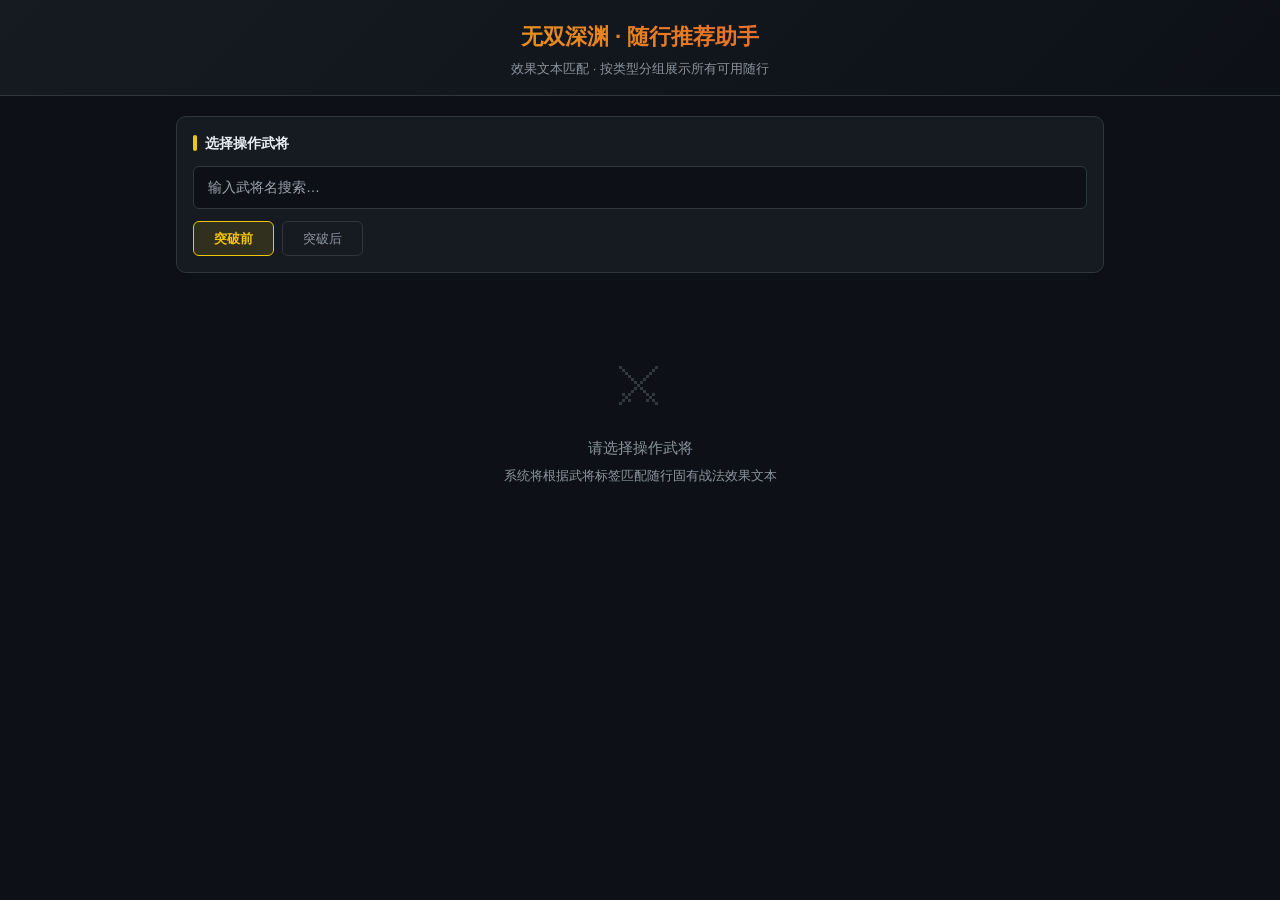
<file: docs/index.html>
<!DOCTYPE html>
<html lang="zh-CN">
  <!-- 随行推荐助手 -->
  <head>
    <meta charset="UTF-8" />
    <meta name="viewport" content="width=device-width, initial-scale=1, maximum-scale=1, user-scalable=no, viewport-fit=cover" />
    <title>无双深渊 · 随行推荐助手</title>
    <script type="module" crossorigin src="./assets/index-BeU7xLxZ.js"></script>
    <link rel="modulepreload" crossorigin href="./assets/vendor-react-CEkneA0_.js">
    <link rel="stylesheet" crossorigin href="./assets/index-DhQl_WR0.css">
  </head>
  <body>
    <div id="root"></div>

  </body>
</html>
</file>
<file: docs/assets/index-DhQl_WR0.css>
.travel-panel{margin:20px 0;color:#e6edf3}.travel-panel h2{margin:0;border-left:4px solid #27ae60;padding-left:8px;font-size:14px;font-weight:700}.travel-empty{color:#8b949e;font-size:12px;line-height:1.6}.travel-stages{display:flex;flex-wrap:wrap;gap:8px;margin:12px 0 10px}.travel-panel button{border:1px solid #30363d;border-radius:6px;padding:7px 18px;font-size:13px;color:#8b949e}.travel-stages button[aria-pressed=true]{color:#f1c40f;background:#f1c40f1f;border-color:#f1c40f;font-weight:700}.travel-cards{display:grid;gap:6px}.travel-cards details{min-width:0;background:#161b22;border:1px solid #30363d;border-radius:8px}.travel-cards summary{padding:12px 14px;cursor:pointer;color:#8b949e}.travel-cards summary strong{color:#e6edf3;font-size:15px}.travel-cards summary span{margin-left:10px;font-size:12px;color:#8b949e}.travel-cards ul{list-style:none;margin:0;padding:0 12px}.travel-cards li{padding:9px 0;border-top:1px solid #30363d}.travel-effect{font-size:13px;line-height:1.65;overflow-wrap:anywhere}.travel-effect span{margin-right:8px;color:#f1c40f}.travel-more{margin-top:9px}.travel-panel :is(button,summary):focus-visible{outline:2px solid #f1c40f;outline-offset:2px}*,:before,:after{--tw-border-spacing-x: 0;--tw-border-spacing-y: 0;--tw-translate-x: 0;--tw-translate-y: 0;--tw-rotate: 0;--tw-skew-x: 0;--tw-skew-y: 0;--tw-scale-x: 1;--tw-scale-y: 1;--tw-pan-x: ;--tw-pan-y: ;--tw-pinch-zoom: ;--tw-scroll-snap-strictness: proximity;--tw-gradient-from-position: ;--tw-gradient-via-position: ;--tw-gradient-to-position: ;--tw-ordinal: ;--tw-slashed-zero: ;--tw-numeric-figure: ;--tw-numeric-spacing: ;--tw-numeric-fraction: ;--tw-ring-inset: ;--tw-ring-offset-width: 0px;--tw-ring-offset-color: #fff;--tw-ring-color: rgb(59 130 246 / .5);--tw-ring-offset-shadow: 0 0 #0000;--tw-ring-shadow: 0 0 #0000;--tw-shadow: 0 0 #0000;--tw-shadow-colored: 0 0 #0000;--tw-blur: ;--tw-brightness: ;--tw-contrast: ;--tw-grayscale: ;--tw-hue-rotate: ;--tw-invert: ;--tw-saturate: ;--tw-sepia: ;--tw-drop-shadow: ;--tw-backdrop-blur: ;--tw-backdrop-brightness: ;--tw-backdrop-contrast: ;--tw-backdrop-grayscale: ;--tw-backdrop-hue-rotate: ;--tw-backdrop-invert: ;--tw-backdrop-opacity: ;--tw-backdrop-saturate: ;--tw-backdrop-sepia: ;--tw-contain-size: ;--tw-contain-layout: ;--tw-contain-paint: ;--tw-contain-style: }::backdrop{--tw-border-spacing-x: 0;--tw-border-spacing-y: 0;--tw-translate-x: 0;--tw-translate-y: 0;--tw-rotate: 0;--tw-skew-x: 0;--tw-skew-y: 0;--tw-scale-x: 1;--tw-scale-y: 1;--tw-pan-x: ;--tw-pan-y: ;--tw-pinch-zoom: ;--tw-scroll-snap-strictness: proximity;--tw-gradient-from-position: ;--tw-gradient-via-position: ;--tw-gradient-to-position: ;--tw-ordinal: ;--tw-slashed-zero: ;--tw-numeric-figure: ;--tw-numeric-spacing: ;--tw-numeric-fraction: ;--tw-ring-inset: ;--tw-ring-offset-width: 0px;--tw-ring-offset-color: #fff;--tw-ring-color: rgb(59 130 246 / .5);--tw-ring-offset-shadow: 0 0 #0000;--tw-ring-shadow: 0 0 #0000;--tw-shadow: 0 0 #0000;--tw-shadow-colored: 0 0 #0000;--tw-blur: ;--tw-brightness: ;--tw-contrast: ;--tw-grayscale: ;--tw-hue-rotate: ;--tw-invert: ;--tw-saturate: ;--tw-sepia: ;--tw-drop-shadow: ;--tw-backdrop-blur: ;--tw-backdrop-brightness: ;--tw-backdrop-contrast: ;--tw-backdrop-grayscale: ;--tw-backdrop-hue-rotate: ;--tw-backdrop-invert: ;--tw-backdrop-opacity: ;--tw-backdrop-saturate: ;--tw-backdrop-sepia: ;--tw-contain-size: ;--tw-contain-layout: ;--tw-contain-paint: ;--tw-contain-style: }*,:before,:after{box-sizing:border-box;border-width:0;border-style:solid;border-color:#e5e7eb}:before,:after{--tw-content: ""}html,:host{line-height:1.5;-webkit-text-size-adjust:100%;-moz-tab-size:4;-o-tab-size:4;tab-size:4;font-family:ui-sans-serif,system-ui,sans-serif,"Apple Color Emoji","Segoe UI Emoji",Segoe UI Symbol,"Noto Color Emoji";font-feature-settings:normal;font-variation-settings:normal;-webkit-tap-highlight-color:transparent}body{margin:0;line-height:inherit}hr{height:0;color:inherit;border-top-width:1px}abbr:where([title]){-webkit-text-decoration:underline dotted;text-decoration:underline dotted}h1,h2,h3,h4,h5,h6{font-size:inherit;font-weight:inherit}a{color:inherit;text-decoration:inherit}b,strong{font-weight:bolder}code,kbd,samp,pre{font-family:ui-monospace,SFMono-Regular,Menlo,Monaco,Consolas,Liberation Mono,Courier New,monospace;font-feature-settings:normal;font-variation-settings:normal;font-size:1em}small{font-size:80%}sub,sup{font-size:75%;line-height:0;position:relative;vertical-align:baseline}sub{bottom:-.25em}sup{top:-.5em}table{text-indent:0;border-color:inherit;border-collapse:collapse}button,input,optgroup,select,textarea{font-family:inherit;font-feature-settings:inherit;font-variation-settings:inherit;font-size:100%;font-weight:inherit;line-height:inherit;letter-spacing:inherit;color:inherit;margin:0;padding:0}button,select{text-transform:none}button,input:where([type=button]),input:where([type=reset]),input:where([type=submit]){-webkit-appearance:button;background-color:transparent;background-image:none}:-moz-focusring{outline:auto}:-moz-ui-invalid{box-shadow:none}progress{vertical-align:baseline}::-webkit-inner-spin-button,::-webkit-outer-spin-button{height:auto}[type=search]{-webkit-appearance:textfield;outline-offset:-2px}::-webkit-search-decoration{-webkit-appearance:none}::-webkit-file-upload-button{-webkit-appearance:button;font:inherit}summary{display:list-item}blockquote,dl,dd,h1,h2,h3,h4,h5,h6,hr,figure,p,pre{margin:0}fieldset{margin:0;padding:0}legend{padding:0}ol,ul,menu{list-style:none;margin:0;padding:0}dialog{padding:0}textarea{resize:vertical}input::-moz-placeholder,textarea::-moz-placeholder{opacity:1;color:#9ca3af}input::placeholder,textarea::placeholder{opacity:1;color:#9ca3af}button,[role=button]{cursor:pointer}:disabled{cursor:default}img,svg,video,canvas,audio,iframe,embed,object{display:block;vertical-align:middle}img,video{max-width:100%;height:auto}[hidden]:where(:not([hidden=until-found])){display:none}:root{--background: 0 0% 100%;--foreground: 222.2 84% 4.9%;--card: 0 0% 100%;--card-foreground: 222.2 84% 4.9%;--popover: 0 0% 100%;--popover-foreground: 222.2 84% 4.9%;--primary: 222.2 47.4% 11.2%;--primary-foreground: 210 40% 98%;--secondary: 210 40% 96.1%;--secondary-foreground: 222.2 47.4% 11.2%;--muted: 210 40% 96.1%;--muted-foreground: 215.4 16.3% 46.9%;--accent: 210 40% 96.1%;--accent-foreground: 222.2 47.4% 11.2%;--destructive: 0 84.2% 60.2%;--destructive-foreground: 210 40% 98%;--border: 214.3 31.8% 91.4%;--input: 214.3 31.8% 91.4%;--ring: 222.2 84% 4.9%;--radius: .5rem}*{border-color:hsl(var(--border))}body{background-color:hsl(var(--background));color:hsl(var(--foreground))}.sr-only{position:absolute;width:1px;height:1px;padding:0;margin:-1px;overflow:hidden;clip:rect(0,0,0,0);white-space:nowrap;border-width:0}.pointer-events-none{pointer-events:none}.pointer-events-auto{pointer-events:auto}.visible{visibility:visible}.invisible{visibility:hidden}.fixed{position:fixed}.absolute{position:absolute}.relative{position:relative}.inset-0{top:0;right:0;bottom:0;left:0}.inset-x-0{left:0;right:0}.inset-y-0{top:0;bottom:0}.-bottom-12{bottom:-3rem}.-left-12{left:-3rem}.-right-12{right:-3rem}.-top-12{top:-3rem}.bottom-0{bottom:0}.left-0{left:0}.left-1{left:.25rem}.left-1\/2{left:50%}.left-2{left:.5rem}.left-\[50\%\]{left:50%}.right-0{right:0}.right-1{right:.25rem}.right-2{right:.5rem}.right-4{right:1rem}.top-0{top:0}.top-1\/2{top:50%}.top-2{top:.5rem}.top-4{top:1rem}.top-\[1px\]{top:1px}.top-\[50\%\]{top:50%}.top-\[60\%\]{top:60%}.top-full{top:100%}.z-10{z-index:10}.z-50{z-index:50}.z-\[100\]{z-index:100}.z-\[1\]{z-index:1}.-mx-1{margin-left:-.25rem;margin-right:-.25rem}.mx-auto{margin-left:auto;margin-right:auto}.my-1{margin-top:.25rem;margin-bottom:.25rem}.my-5{margin-top:1.25rem;margin-bottom:1.25rem}.-ml-4{margin-left:-1rem}.-mt-4{margin-top:-1rem}.mb-1{margin-bottom:.25rem}.mb-3{margin-bottom:.75rem}.ml-1{margin-left:.25rem}.ml-auto{margin-left:auto}.mr-2{margin-right:.5rem}.mt-1\.5{margin-top:.375rem}.mt-2{margin-top:.5rem}.mt-24{margin-top:6rem}.mt-3{margin-top:.75rem}.mt-4{margin-top:1rem}.mt-auto{margin-top:auto}.block{display:block}.inline-block{display:inline-block}.flex{display:flex}.inline-flex{display:inline-flex}.table{display:table}.grid{display:grid}.hidden{display:none}.aspect-square{aspect-ratio:1 / 1}.h-1\.5{height:.375rem}.h-10{height:2.5rem}.h-11{height:2.75rem}.h-12{height:3rem}.h-2{height:.5rem}.h-2\.5{height:.625rem}.h-3{height:.75rem}.h-3\.5{height:.875rem}.h-4{height:1rem}.h-5{height:1.25rem}.h-6{height:1.5rem}.h-7{height:1.75rem}.h-8{height:2rem}.h-9{height:2.25rem}.h-\[1px\]{height:1px}.h-\[var\(--radix-navigation-menu-viewport-height\)\]{height:var(--radix-navigation-menu-viewport-height)}.h-\[var\(--radix-select-trigger-height\)\]{height:var(--radix-select-trigger-height)}.h-auto{height:auto}.h-full{height:100%}.h-px{height:1px}.max-h-96{max-height:24rem}.max-h-\[300px\]{max-height:300px}.max-h-screen{max-height:100vh}.min-h-8{min-height:2rem}.min-h-\[80px\]{min-height:80px}.w-10{width:2.5rem}.w-11{width:2.75rem}.w-2{width:.5rem}.w-2\.5{width:.625rem}.w-3{width:.75rem}.w-3\.5{width:.875rem}.w-3\/4{width:75%}.w-4{width:1rem}.w-5{width:1.25rem}.w-64{width:16rem}.w-7{width:1.75rem}.w-72{width:18rem}.w-8{width:2rem}.w-9{width:2.25rem}.w-\[100px\]{width:100px}.w-\[1px\]{width:1px}.w-\[280px\]{width:280px}.w-auto{width:auto}.w-full{width:100%}.w-max{width:-moz-max-content;width:max-content}.w-px{width:1px}.min-w-0{min-width:0px}.min-w-\[12rem\]{min-width:12rem}.min-w-\[8rem\]{min-width:8rem}.min-w-\[var\(--radix-select-trigger-width\)\]{min-width:var(--radix-select-trigger-width)}.max-w-lg{max-width:32rem}.max-w-max{max-width:-moz-max-content;max-width:max-content}.flex-1{flex:1 1 0%}.shrink-0{flex-shrink:0}.grow{flex-grow:1}.grow-0{flex-grow:0}.basis-full{flex-basis:100%}.caption-bottom{caption-side:bottom}.border-collapse{border-collapse:collapse}.-translate-x-1\/2{--tw-translate-x: -50%;transform:translate(var(--tw-translate-x),var(--tw-translate-y)) rotate(var(--tw-rotate)) skew(var(--tw-skew-x)) skewY(var(--tw-skew-y)) scaleX(var(--tw-scale-x)) scaleY(var(--tw-scale-y))}.-translate-y-1\/2{--tw-translate-y: -50%;transform:translate(var(--tw-translate-x),var(--tw-translate-y)) rotate(var(--tw-rotate)) skew(var(--tw-skew-x)) skewY(var(--tw-skew-y)) scaleX(var(--tw-scale-x)) scaleY(var(--tw-scale-y))}.translate-x-\[-50\%\]{--tw-translate-x: -50%;transform:translate(var(--tw-translate-x),var(--tw-translate-y)) rotate(var(--tw-rotate)) skew(var(--tw-skew-x)) skewY(var(--tw-skew-y)) scaleX(var(--tw-scale-x)) scaleY(var(--tw-scale-y))}.translate-y-\[-50\%\]{--tw-translate-y: -50%;transform:translate(var(--tw-translate-x),var(--tw-translate-y)) rotate(var(--tw-rotate)) skew(var(--tw-skew-x)) skewY(var(--tw-skew-y)) scaleX(var(--tw-scale-x)) scaleY(var(--tw-scale-y))}.rotate-45{--tw-rotate: 45deg;transform:translate(var(--tw-translate-x),var(--tw-translate-y)) rotate(var(--tw-rotate)) skew(var(--tw-skew-x)) skewY(var(--tw-skew-y)) scaleX(var(--tw-scale-x)) scaleY(var(--tw-scale-y))}.rotate-90{--tw-rotate: 90deg;transform:translate(var(--tw-translate-x),var(--tw-translate-y)) rotate(var(--tw-rotate)) skew(var(--tw-skew-x)) skewY(var(--tw-skew-y)) scaleX(var(--tw-scale-x)) scaleY(var(--tw-scale-y))}.transform{transform:translate(var(--tw-translate-x),var(--tw-translate-y)) rotate(var(--tw-rotate)) skew(var(--tw-skew-x)) skewY(var(--tw-skew-y)) scaleX(var(--tw-scale-x)) scaleY(var(--tw-scale-y))}@keyframes pulse{50%{opacity:.5}}.animate-pulse{animation:pulse 2s cubic-bezier(.4,0,.6,1) infinite}.cursor-default{cursor:default}.cursor-pointer{cursor:pointer}.touch-none{touch-action:none}.select-none{-webkit-user-select:none;-moz-user-select:none;user-select:none}.scroll-mt-3{scroll-margin-top:.75rem}.list-none{list-style-type:none}.flex-row{flex-direction:row}.flex-col{flex-direction:column}.flex-col-reverse{flex-direction:column-reverse}.flex-wrap{flex-wrap:wrap}.items-end{align-items:flex-end}.items-center{align-items:center}.items-baseline{align-items:baseline}.justify-start{justify-content:flex-start}.justify-center{justify-content:center}.justify-between{justify-content:space-between}.gap-1{gap:.25rem}.gap-1\.5{gap:.375rem}.gap-2{gap:.5rem}.gap-4{gap:1rem}.gap-x-2{-moz-column-gap:.5rem;column-gap:.5rem}.gap-x-3{-moz-column-gap:.75rem;column-gap:.75rem}.gap-y-1{row-gap:.25rem}.space-x-1>:not([hidden])~:not([hidden]){--tw-space-x-reverse: 0;margin-right:calc(.25rem * var(--tw-space-x-reverse));margin-left:calc(.25rem * calc(1 - var(--tw-space-x-reverse)))}.space-x-4>:not([hidden])~:not([hidden]){--tw-space-x-reverse: 0;margin-right:calc(1rem * var(--tw-space-x-reverse));margin-left:calc(1rem * calc(1 - var(--tw-space-x-reverse)))}.space-y-1>:not([hidden])~:not([hidden]){--tw-space-y-reverse: 0;margin-top:calc(.25rem * calc(1 - var(--tw-space-y-reverse)));margin-bottom:calc(.25rem * var(--tw-space-y-reverse))}.space-y-1\.5>:not([hidden])~:not([hidden]){--tw-space-y-reverse: 0;margin-top:calc(.375rem * calc(1 - var(--tw-space-y-reverse)));margin-bottom:calc(.375rem * var(--tw-space-y-reverse))}.space-y-2>:not([hidden])~:not([hidden]){--tw-space-y-reverse: 0;margin-top:calc(.5rem * calc(1 - var(--tw-space-y-reverse)));margin-bottom:calc(.5rem * var(--tw-space-y-reverse))}.space-y-4>:not([hidden])~:not([hidden]){--tw-space-y-reverse: 0;margin-top:calc(1rem * calc(1 - var(--tw-space-y-reverse)));margin-bottom:calc(1rem * var(--tw-space-y-reverse))}.overflow-auto{overflow:auto}.overflow-hidden{overflow:hidden}.overflow-y-auto{overflow-y:auto}.overflow-x-hidden{overflow-x:hidden}.whitespace-nowrap{white-space:nowrap}.break-words{overflow-wrap:break-word}.rounded-\[inherit\]{border-radius:inherit}.rounded-full{border-radius:9999px}.rounded-lg{border-radius:var(--radius)}.rounded-md{border-radius:calc(var(--radius) - 2px)}.rounded-sm{border-radius:calc(var(--radius) - 4px)}.rounded-t-\[10px\]{border-top-left-radius:10px;border-top-right-radius:10px}.rounded-tl-sm{border-top-left-radius:calc(var(--radius) - 4px)}.border{border-width:1px}.border-2{border-width:2px}.border-y{border-top-width:1px;border-bottom-width:1px}.border-b{border-bottom-width:1px}.border-l{border-left-width:1px}.border-r{border-right-width:1px}.border-t{border-top-width:1px}.border-\[\#30363d\]{--tw-border-opacity: 1;border-color:rgb(48 54 61 / var(--tw-border-opacity, 1))}.border-destructive{border-color:hsl(var(--destructive))}.border-destructive\/50{border-color:hsl(var(--destructive) / .5)}.border-input{border-color:hsl(var(--input))}.border-primary{border-color:hsl(var(--primary))}.border-transparent{border-color:transparent}.border-l-transparent{border-left-color:transparent}.border-t-transparent{border-top-color:transparent}.bg-\[\#0d1117\]{--tw-bg-opacity: 1;background-color:rgb(13 17 23 / var(--tw-bg-opacity, 1))}.bg-\[\#161b22\]{--tw-bg-opacity: 1;background-color:rgb(22 27 34 / var(--tw-bg-opacity, 1))}.bg-accent{background-color:hsl(var(--accent))}.bg-background{background-color:hsl(var(--background))}.bg-black\/80{background-color:#000c}.bg-border{background-color:hsl(var(--border))}.bg-card{background-color:hsl(var(--card))}.bg-destructive{background-color:hsl(var(--destructive))}.bg-foreground{background-color:hsl(var(--foreground))}.bg-muted{background-color:hsl(var(--muted))}.bg-muted\/50{background-color:hsl(var(--muted) / .5)}.bg-popover{background-color:hsl(var(--popover))}.bg-primary{background-color:hsl(var(--primary))}.bg-secondary{background-color:hsl(var(--secondary))}.bg-transparent{background-color:transparent}.fill-current{fill:currentColor}.p-0{padding:0}.p-1{padding:.25rem}.p-3{padding:.75rem}.p-4{padding:1rem}.p-6{padding:1.5rem}.p-\[1px\]{padding:1px}.px-2{padding-left:.5rem;padding-right:.5rem}.px-2\.5{padding-left:.625rem;padding-right:.625rem}.px-3{padding-left:.75rem;padding-right:.75rem}.px-4{padding-left:1rem;padding-right:1rem}.px-5{padding-left:1.25rem;padding-right:1.25rem}.px-8{padding-left:2rem;padding-right:2rem}.py-0\.5{padding-top:.125rem;padding-bottom:.125rem}.py-1{padding-top:.25rem;padding-bottom:.25rem}.py-1\.5{padding-top:.375rem;padding-bottom:.375rem}.py-2{padding-top:.5rem;padding-bottom:.5rem}.py-3{padding-top:.75rem;padding-bottom:.75rem}.py-4{padding-top:1rem;padding-bottom:1rem}.py-6{padding-top:1.5rem;padding-bottom:1.5rem}.pb-4{padding-bottom:1rem}.pl-2\.5{padding-left:.625rem}.pl-4{padding-left:1rem}.pl-8{padding-left:2rem}.pr-2{padding-right:.5rem}.pr-2\.5{padding-right:.625rem}.pr-8{padding-right:2rem}.pt-0{padding-top:0}.pt-1{padding-top:.25rem}.pt-4{padding-top:1rem}.text-left{text-align:left}.text-center{text-align:center}.align-middle{vertical-align:middle}.text-2xl{font-size:1.5rem;line-height:2rem}.text-\[0\.8rem\]{font-size:.8rem}.text-base{font-size:1rem;line-height:1.5rem}.text-lg{font-size:1.125rem;line-height:1.75rem}.text-sm{font-size:.875rem;line-height:1.25rem}.text-xs{font-size:.75rem;line-height:1rem}.font-bold{font-weight:700}.font-medium{font-weight:500}.font-normal{font-weight:400}.font-semibold{font-weight:600}.leading-6{line-height:1.5rem}.leading-none{line-height:1}.tracking-tight{letter-spacing:-.025em}.tracking-widest{letter-spacing:.1em}.text-\[\#78dba5\]{--tw-text-opacity: 1;color:rgb(120 219 165 / var(--tw-text-opacity, 1))}.text-\[\#a6afb9\]{--tw-text-opacity: 1;color:rgb(166 175 185 / var(--tw-text-opacity, 1))}.text-\[\#e6edf3\]{--tw-text-opacity: 1;color:rgb(230 237 243 / var(--tw-text-opacity, 1))}.text-accent-foreground{color:hsl(var(--accent-foreground))}.text-card-foreground{color:hsl(var(--card-foreground))}.text-current{color:currentColor}.text-destructive{color:hsl(var(--destructive))}.text-destructive-foreground{color:hsl(var(--destructive-foreground))}.text-foreground{color:hsl(var(--foreground))}.text-foreground\/50{color:hsl(var(--foreground) / .5)}.text-muted-foreground{color:hsl(var(--muted-foreground))}.text-popover-foreground{color:hsl(var(--popover-foreground))}.text-primary{color:hsl(var(--primary))}.text-primary-foreground{color:hsl(var(--primary-foreground))}.text-secondary-foreground{color:hsl(var(--secondary-foreground))}.underline{text-decoration-line:underline}.decoration-\[\#8b949e\]{text-decoration-color:#8b949e}.underline-offset-4{text-underline-offset:4px}.opacity-0{opacity:0}.opacity-50{opacity:.5}.opacity-60{opacity:.6}.opacity-70{opacity:.7}.opacity-90{opacity:.9}.shadow-lg{--tw-shadow: 0 10px 15px -3px rgb(0 0 0 / .1), 0 4px 6px -4px rgb(0 0 0 / .1);--tw-shadow-colored: 0 10px 15px -3px var(--tw-shadow-color), 0 4px 6px -4px var(--tw-shadow-color);box-shadow:var(--tw-ring-offset-shadow, 0 0 #0000),var(--tw-ring-shadow, 0 0 #0000),var(--tw-shadow)}.shadow-md{--tw-shadow: 0 4px 6px -1px rgb(0 0 0 / .1), 0 2px 4px -2px rgb(0 0 0 / .1);--tw-shadow-colored: 0 4px 6px -1px var(--tw-shadow-color), 0 2px 4px -2px var(--tw-shadow-color);box-shadow:var(--tw-ring-offset-shadow, 0 0 #0000),var(--tw-ring-shadow, 0 0 #0000),var(--tw-shadow)}.shadow-sm{--tw-shadow: 0 1px 2px 0 rgb(0 0 0 / .05);--tw-shadow-colored: 0 1px 2px 0 var(--tw-shadow-color);box-shadow:var(--tw-ring-offset-shadow, 0 0 #0000),var(--tw-ring-shadow, 0 0 #0000),var(--tw-shadow)}.outline-none{outline:2px solid transparent;outline-offset:2px}.outline{outline-style:solid}.ring-0{--tw-ring-offset-shadow: var(--tw-ring-inset) 0 0 0 var(--tw-ring-offset-width) var(--tw-ring-offset-color);--tw-ring-shadow: var(--tw-ring-inset) 0 0 0 calc(0px + var(--tw-ring-offset-width)) var(--tw-ring-color);box-shadow:var(--tw-ring-offset-shadow),var(--tw-ring-shadow),var(--tw-shadow, 0 0 #0000)}.ring-2{--tw-ring-offset-shadow: var(--tw-ring-inset) 0 0 0 var(--tw-ring-offset-width) var(--tw-ring-offset-color);--tw-ring-shadow: var(--tw-ring-inset) 0 0 0 calc(2px + var(--tw-ring-offset-width)) var(--tw-ring-color);box-shadow:var(--tw-ring-offset-shadow),var(--tw-ring-shadow),var(--tw-shadow, 0 0 #0000)}.ring-ring{--tw-ring-color: hsl(var(--ring))}.ring-offset-background{--tw-ring-offset-color: hsl(var(--background))}.filter{filter:var(--tw-blur) var(--tw-brightness) var(--tw-contrast) var(--tw-grayscale) var(--tw-hue-rotate) var(--tw-invert) var(--tw-saturate) var(--tw-sepia) var(--tw-drop-shadow)}.transition{transition-property:color,background-color,border-color,text-decoration-color,fill,stroke,opacity,box-shadow,transform,filter,backdrop-filter;transition-timing-function:cubic-bezier(.4,0,.2,1);transition-duration:.15s}.transition-all{transition-property:all;transition-timing-function:cubic-bezier(.4,0,.2,1);transition-duration:.15s}.transition-colors{transition-property:color,background-color,border-color,text-decoration-color,fill,stroke;transition-timing-function:cubic-bezier(.4,0,.2,1);transition-duration:.15s}.transition-opacity{transition-property:opacity;transition-timing-function:cubic-bezier(.4,0,.2,1);transition-duration:.15s}.transition-transform{transition-property:transform;transition-timing-function:cubic-bezier(.4,0,.2,1);transition-duration:.15s}.duration-1000{transition-duration:1s}.duration-200{transition-duration:.2s}.ease-in-out{transition-timing-function:cubic-bezier(.4,0,.2,1)}@keyframes enter{0%{opacity:var(--tw-enter-opacity, 1);transform:translate3d(var(--tw-enter-translate-x, 0),var(--tw-enter-translate-y, 0),0) scale3d(var(--tw-enter-scale, 1),var(--tw-enter-scale, 1),var(--tw-enter-scale, 1)) rotate(var(--tw-enter-rotate, 0))}}@keyframes exit{to{opacity:var(--tw-exit-opacity, 1);transform:translate3d(var(--tw-exit-translate-x, 0),var(--tw-exit-translate-y, 0),0) scale3d(var(--tw-exit-scale, 1),var(--tw-exit-scale, 1),var(--tw-exit-scale, 1)) rotate(var(--tw-exit-rotate, 0))}}.animate-in{animation-name:enter;animation-duration:.15s;--tw-enter-opacity: initial;--tw-enter-scale: initial;--tw-enter-rotate: initial;--tw-enter-translate-x: initial;--tw-enter-translate-y: initial}.fade-in-0{--tw-enter-opacity: 0}.fade-in-80{--tw-enter-opacity: .8}.zoom-in-95{--tw-enter-scale: .95}.duration-1000{animation-duration:1s}.duration-200{animation-duration:.2s}.ease-in-out{animation-timing-function:cubic-bezier(.4,0,.2,1)}.file\:border-0::file-selector-button{border-width:0px}.file\:bg-transparent::file-selector-button{background-color:transparent}.file\:text-sm::file-selector-button{font-size:.875rem;line-height:1.25rem}.file\:font-medium::file-selector-button{font-weight:500}.placeholder\:text-muted-foreground::-moz-placeholder{color:hsl(var(--muted-foreground))}.placeholder\:text-muted-foreground::placeholder{color:hsl(var(--muted-foreground))}.after\:absolute:after{content:var(--tw-content);position:absolute}.after\:inset-y-0:after{content:var(--tw-content);top:0;bottom:0}.after\:left-1\/2:after{content:var(--tw-content);left:50%}.after\:w-1:after{content:var(--tw-content);width:.25rem}.after\:-translate-x-1\/2:after{content:var(--tw-content);--tw-translate-x: -50%;transform:translate(var(--tw-translate-x),var(--tw-translate-y)) rotate(var(--tw-rotate)) skew(var(--tw-skew-x)) skewY(var(--tw-skew-y)) scaleX(var(--tw-scale-x)) scaleY(var(--tw-scale-y))}.first\:mt-0:first-child{margin-top:0}.first\:rounded-l-md:first-child{border-top-left-radius:calc(var(--radius) - 2px);border-bottom-left-radius:calc(var(--radius) - 2px)}.first\:border-l:first-child{border-left-width:1px}.last\:rounded-r-md:last-child{border-top-right-radius:calc(var(--radius) - 2px);border-bottom-right-radius:calc(var(--radius) - 2px)}.focus-within\:relative:focus-within{position:relative}.focus-within\:z-20:focus-within{z-index:20}.hover\:bg-accent:hover{background-color:hsl(var(--accent))}.hover\:bg-destructive\/80:hover{background-color:hsl(var(--destructive) / .8)}.hover\:bg-destructive\/90:hover{background-color:hsl(var(--destructive) / .9)}.hover\:bg-muted:hover{background-color:hsl(var(--muted))}.hover\:bg-muted\/50:hover{background-color:hsl(var(--muted) / .5)}.hover\:bg-primary:hover{background-color:hsl(var(--primary))}.hover\:bg-primary\/80:hover{background-color:hsl(var(--primary) / .8)}.hover\:bg-primary\/90:hover{background-color:hsl(var(--primary) / .9)}.hover\:bg-secondary:hover{background-color:hsl(var(--secondary))}.hover\:bg-secondary\/80:hover{background-color:hsl(var(--secondary) / .8)}.hover\:text-\[\#f1c40f\]:hover{--tw-text-opacity: 1;color:rgb(241 196 15 / var(--tw-text-opacity, 1))}.hover\:text-accent-foreground:hover{color:hsl(var(--accent-foreground))}.hover\:text-foreground:hover{color:hsl(var(--foreground))}.hover\:text-muted-foreground:hover{color:hsl(var(--muted-foreground))}.hover\:text-primary-foreground:hover{color:hsl(var(--primary-foreground))}.hover\:underline:hover{text-decoration-line:underline}.hover\:opacity-100:hover{opacity:1}.focus\:border-\[\#f1c40f\]:focus{--tw-border-opacity: 1;border-color:rgb(241 196 15 / var(--tw-border-opacity, 1))}.focus\:bg-accent:focus{background-color:hsl(var(--accent))}.focus\:bg-primary:focus{background-color:hsl(var(--primary))}.focus\:text-accent-foreground:focus{color:hsl(var(--accent-foreground))}.focus\:text-primary-foreground:focus{color:hsl(var(--primary-foreground))}.focus\:opacity-100:focus{opacity:1}.focus\:outline-none:focus{outline:2px solid transparent;outline-offset:2px}.focus\:outline:focus{outline-style:solid}.focus\:outline-2:focus{outline-width:2px}.focus\:outline-\[\#f1c40f\]:focus{outline-color:#f1c40f}.focus\:ring-2:focus{--tw-ring-offset-shadow: var(--tw-ring-inset) 0 0 0 var(--tw-ring-offset-width) var(--tw-ring-offset-color);--tw-ring-shadow: var(--tw-ring-inset) 0 0 0 calc(2px + var(--tw-ring-offset-width)) var(--tw-ring-color);box-shadow:var(--tw-ring-offset-shadow),var(--tw-ring-shadow),var(--tw-shadow, 0 0 #0000)}.focus\:ring-ring:focus{--tw-ring-color: hsl(var(--ring))}.focus\:ring-offset-2:focus{--tw-ring-offset-width: 2px}.focus-visible\:outline-none:focus-visible{outline:2px solid transparent;outline-offset:2px}.focus-visible\:outline-\[\#f1c40f\]:focus-visible{outline-color:#f1c40f}.focus-visible\:ring-1:focus-visible{--tw-ring-offset-shadow: var(--tw-ring-inset) 0 0 0 var(--tw-ring-offset-width) var(--tw-ring-offset-color);--tw-ring-shadow: var(--tw-ring-inset) 0 0 0 calc(1px + var(--tw-ring-offset-width)) var(--tw-ring-color);box-shadow:var(--tw-ring-offset-shadow),var(--tw-ring-shadow),var(--tw-shadow, 0 0 #0000)}.focus-visible\:ring-2:focus-visible{--tw-ring-offset-shadow: var(--tw-ring-inset) 0 0 0 var(--tw-ring-offset-width) var(--tw-ring-offset-color);--tw-ring-shadow: var(--tw-ring-inset) 0 0 0 calc(2px + var(--tw-ring-offset-width)) var(--tw-ring-color);box-shadow:var(--tw-ring-offset-shadow),var(--tw-ring-shadow),var(--tw-shadow, 0 0 #0000)}.focus-visible\:ring-ring:focus-visible{--tw-ring-color: hsl(var(--ring))}.focus-visible\:ring-offset-1:focus-visible{--tw-ring-offset-width: 1px}.focus-visible\:ring-offset-2:focus-visible{--tw-ring-offset-width: 2px}.focus-visible\:ring-offset-background:focus-visible{--tw-ring-offset-color: hsl(var(--background))}.disabled\:pointer-events-none:disabled{pointer-events:none}.disabled\:cursor-not-allowed:disabled{cursor:not-allowed}.disabled\:opacity-50:disabled{opacity:.5}.group:hover .group-hover\:opacity-100{opacity:1}.group.destructive .group-\[\.destructive\]\:border-muted\/40{border-color:hsl(var(--muted) / .4)}.group.toaster .group-\[\.toaster\]\:border-border{border-color:hsl(var(--border))}.group.toast .group-\[\.toast\]\:bg-muted{background-color:hsl(var(--muted))}.group.toast .group-\[\.toast\]\:bg-primary{background-color:hsl(var(--primary))}.group.toaster .group-\[\.toaster\]\:bg-background{background-color:hsl(var(--background))}.group.destructive .group-\[\.destructive\]\:text-red-300{--tw-text-opacity: 1;color:rgb(252 165 165 / var(--tw-text-opacity, 1))}.group.toast .group-\[\.toast\]\:text-muted-foreground{color:hsl(var(--muted-foreground))}.group.toast .group-\[\.toast\]\:text-primary-foreground{color:hsl(var(--primary-foreground))}.group.toaster .group-\[\.toaster\]\:text-foreground{color:hsl(var(--foreground))}.group.toaster .group-\[\.toaster\]\:shadow-lg{--tw-shadow: 0 10px 15px -3px rgb(0 0 0 / .1), 0 4px 6px -4px rgb(0 0 0 / .1);--tw-shadow-colored: 0 10px 15px -3px var(--tw-shadow-color), 0 4px 6px -4px var(--tw-shadow-color);box-shadow:var(--tw-ring-offset-shadow, 0 0 #0000),var(--tw-ring-shadow, 0 0 #0000),var(--tw-shadow)}.group.destructive .group-\[\.destructive\]\:hover\:border-destructive\/30:hover{border-color:hsl(var(--destructive) / .3)}.group.destructive .group-\[\.destructive\]\:hover\:bg-destructive:hover{background-color:hsl(var(--destructive))}.group.destructive .group-\[\.destructive\]\:hover\:text-destructive-foreground:hover{color:hsl(var(--destructive-foreground))}.group.destructive .group-\[\.destructive\]\:hover\:text-red-50:hover{--tw-text-opacity: 1;color:rgb(254 242 242 / var(--tw-text-opacity, 1))}.group.destructive .group-\[\.destructive\]\:focus\:ring-destructive:focus{--tw-ring-color: hsl(var(--destructive))}.group.destructive .group-\[\.destructive\]\:focus\:ring-red-400:focus{--tw-ring-opacity: 1;--tw-ring-color: rgb(248 113 113 / var(--tw-ring-opacity, 1))}.group.destructive .group-\[\.destructive\]\:focus\:ring-offset-red-600:focus{--tw-ring-offset-color: #dc2626}.peer:disabled~.peer-disabled\:cursor-not-allowed{cursor:not-allowed}.peer:disabled~.peer-disabled\:opacity-70{opacity:.7}.has-\[\:disabled\]\:opacity-50:has(:disabled){opacity:.5}.aria-selected\:bg-accent[aria-selected=true]{background-color:hsl(var(--accent))}.aria-selected\:bg-accent\/50[aria-selected=true]{background-color:hsl(var(--accent) / .5)}.aria-selected\:text-accent-foreground[aria-selected=true]{color:hsl(var(--accent-foreground))}.aria-selected\:text-muted-foreground[aria-selected=true]{color:hsl(var(--muted-foreground))}.aria-selected\:opacity-100[aria-selected=true]{opacity:1}.aria-selected\:opacity-30[aria-selected=true]{opacity:.3}.data-\[disabled\=true\]\:pointer-events-none[data-disabled=true],.data-\[disabled\]\:pointer-events-none[data-disabled]{pointer-events:none}.data-\[panel-group-direction\=vertical\]\:h-px[data-panel-group-direction=vertical]{height:1px}.data-\[panel-group-direction\=vertical\]\:w-full[data-panel-group-direction=vertical]{width:100%}.data-\[side\=bottom\]\:translate-y-1[data-side=bottom]{--tw-translate-y: .25rem;transform:translate(var(--tw-translate-x),var(--tw-translate-y)) rotate(var(--tw-rotate)) skew(var(--tw-skew-x)) skewY(var(--tw-skew-y)) scaleX(var(--tw-scale-x)) scaleY(var(--tw-scale-y))}.data-\[side\=left\]\:-translate-x-1[data-side=left]{--tw-translate-x: -.25rem;transform:translate(var(--tw-translate-x),var(--tw-translate-y)) rotate(var(--tw-rotate)) skew(var(--tw-skew-x)) skewY(var(--tw-skew-y)) scaleX(var(--tw-scale-x)) scaleY(var(--tw-scale-y))}.data-\[side\=right\]\:translate-x-1[data-side=right]{--tw-translate-x: .25rem;transform:translate(var(--tw-translate-x),var(--tw-translate-y)) rotate(var(--tw-rotate)) skew(var(--tw-skew-x)) skewY(var(--tw-skew-y)) scaleX(var(--tw-scale-x)) scaleY(var(--tw-scale-y))}.data-\[side\=top\]\:-translate-y-1[data-side=top]{--tw-translate-y: -.25rem;transform:translate(var(--tw-translate-x),var(--tw-translate-y)) rotate(var(--tw-rotate)) skew(var(--tw-skew-x)) skewY(var(--tw-skew-y)) scaleX(var(--tw-scale-x)) scaleY(var(--tw-scale-y))}.data-\[state\=checked\]\:translate-x-5[data-state=checked]{--tw-translate-x: 1.25rem;transform:translate(var(--tw-translate-x),var(--tw-translate-y)) rotate(var(--tw-rotate)) skew(var(--tw-skew-x)) skewY(var(--tw-skew-y)) scaleX(var(--tw-scale-x)) scaleY(var(--tw-scale-y))}.data-\[state\=unchecked\]\:translate-x-0[data-state=unchecked],.data-\[swipe\=cancel\]\:translate-x-0[data-swipe=cancel]{--tw-translate-x: 0px;transform:translate(var(--tw-translate-x),var(--tw-translate-y)) rotate(var(--tw-rotate)) skew(var(--tw-skew-x)) skewY(var(--tw-skew-y)) scaleX(var(--tw-scale-x)) scaleY(var(--tw-scale-y))}.data-\[swipe\=end\]\:translate-x-\[var\(--radix-toast-swipe-end-x\)\][data-swipe=end]{--tw-translate-x: var(--radix-toast-swipe-end-x);transform:translate(var(--tw-translate-x),var(--tw-translate-y)) rotate(var(--tw-rotate)) skew(var(--tw-skew-x)) skewY(var(--tw-skew-y)) scaleX(var(--tw-scale-x)) scaleY(var(--tw-scale-y))}.data-\[swipe\=move\]\:translate-x-\[var\(--radix-toast-swipe-move-x\)\][data-swipe=move]{--tw-translate-x: var(--radix-toast-swipe-move-x);transform:translate(var(--tw-translate-x),var(--tw-translate-y)) rotate(var(--tw-rotate)) skew(var(--tw-skew-x)) skewY(var(--tw-skew-y)) scaleX(var(--tw-scale-x)) scaleY(var(--tw-scale-y))}@keyframes accordion-up{0%{height:var(--radix-accordion-content-height)}to{height:0}}.data-\[state\=closed\]\:animate-accordion-up[data-state=closed]{animation:accordion-up .2s ease-out}@keyframes accordion-down{0%{height:0}to{height:var(--radix-accordion-content-height)}}.data-\[state\=open\]\:animate-accordion-down[data-state=open]{animation:accordion-down .2s ease-out}.data-\[panel-group-direction\=vertical\]\:flex-col[data-panel-group-direction=vertical]{flex-direction:column}.data-\[active\]\:bg-accent\/50[data-active]{background-color:hsl(var(--accent) / .5)}.data-\[selected\=true\]\:bg-accent[data-selected=true]{background-color:hsl(var(--accent))}.data-\[state\=active\]\:bg-background[data-state=active]{background-color:hsl(var(--background))}.data-\[state\=checked\]\:bg-primary[data-state=checked]{background-color:hsl(var(--primary))}.data-\[state\=on\]\:bg-accent[data-state=on],.data-\[state\=open\]\:bg-accent[data-state=open]{background-color:hsl(var(--accent))}.data-\[state\=open\]\:bg-accent\/50[data-state=open]{background-color:hsl(var(--accent) / .5)}.data-\[state\=open\]\:bg-secondary[data-state=open]{background-color:hsl(var(--secondary))}.data-\[state\=selected\]\:bg-muted[data-state=selected]{background-color:hsl(var(--muted))}.data-\[state\=unchecked\]\:bg-input[data-state=unchecked]{background-color:hsl(var(--input))}.data-\[selected\=true\]\:text-accent-foreground[data-selected=true]{color:hsl(var(--accent-foreground))}.data-\[state\=active\]\:text-foreground[data-state=active]{color:hsl(var(--foreground))}.data-\[state\=checked\]\:text-primary-foreground[data-state=checked]{color:hsl(var(--primary-foreground))}.data-\[state\=on\]\:text-accent-foreground[data-state=on],.data-\[state\=open\]\:text-accent-foreground[data-state=open]{color:hsl(var(--accent-foreground))}.data-\[state\=open\]\:text-muted-foreground[data-state=open]{color:hsl(var(--muted-foreground))}.data-\[disabled\=true\]\:opacity-50[data-disabled=true],.data-\[disabled\]\:opacity-50[data-disabled]{opacity:.5}.data-\[state\=active\]\:shadow-sm[data-state=active]{--tw-shadow: 0 1px 2px 0 rgb(0 0 0 / .05);--tw-shadow-colored: 0 1px 2px 0 var(--tw-shadow-color);box-shadow:var(--tw-ring-offset-shadow, 0 0 #0000),var(--tw-ring-shadow, 0 0 #0000),var(--tw-shadow)}.data-\[swipe\=move\]\:transition-none[data-swipe=move]{transition-property:none}.data-\[state\=closed\]\:duration-300[data-state=closed]{transition-duration:.3s}.data-\[state\=open\]\:duration-500[data-state=open]{transition-duration:.5s}.data-\[motion\^\=from-\]\:animate-in[data-motion^=from-],.data-\[state\=open\]\:animate-in[data-state=open],.data-\[state\=visible\]\:animate-in[data-state=visible]{animation-name:enter;animation-duration:.15s;--tw-enter-opacity: initial;--tw-enter-scale: initial;--tw-enter-rotate: initial;--tw-enter-translate-x: initial;--tw-enter-translate-y: initial}.data-\[motion\^\=to-\]\:animate-out[data-motion^=to-],.data-\[state\=closed\]\:animate-out[data-state=closed],.data-\[state\=hidden\]\:animate-out[data-state=hidden],.data-\[swipe\=end\]\:animate-out[data-swipe=end]{animation-name:exit;animation-duration:.15s;--tw-exit-opacity: initial;--tw-exit-scale: initial;--tw-exit-rotate: initial;--tw-exit-translate-x: initial;--tw-exit-translate-y: initial}.data-\[motion\^\=from-\]\:fade-in[data-motion^=from-]{--tw-enter-opacity: 0}.data-\[motion\^\=to-\]\:fade-out[data-motion^=to-],.data-\[state\=closed\]\:fade-out-0[data-state=closed]{--tw-exit-opacity: 0}.data-\[state\=closed\]\:fade-out-80[data-state=closed]{--tw-exit-opacity: .8}.data-\[state\=hidden\]\:fade-out[data-state=hidden]{--tw-exit-opacity: 0}.data-\[state\=open\]\:fade-in-0[data-state=open],.data-\[state\=visible\]\:fade-in[data-state=visible]{--tw-enter-opacity: 0}.data-\[state\=closed\]\:zoom-out-95[data-state=closed]{--tw-exit-scale: .95}.data-\[state\=open\]\:zoom-in-90[data-state=open]{--tw-enter-scale: .9}.data-\[state\=open\]\:zoom-in-95[data-state=open]{--tw-enter-scale: .95}.data-\[motion\=from-end\]\:slide-in-from-right-52[data-motion=from-end]{--tw-enter-translate-x: 13rem}.data-\[motion\=from-start\]\:slide-in-from-left-52[data-motion=from-start]{--tw-enter-translate-x: -13rem}.data-\[motion\=to-end\]\:slide-out-to-right-52[data-motion=to-end]{--tw-exit-translate-x: 13rem}.data-\[motion\=to-start\]\:slide-out-to-left-52[data-motion=to-start]{--tw-exit-translate-x: -13rem}.data-\[side\=bottom\]\:slide-in-from-top-2[data-side=bottom]{--tw-enter-translate-y: -.5rem}.data-\[side\=left\]\:slide-in-from-right-2[data-side=left]{--tw-enter-translate-x: .5rem}.data-\[side\=right\]\:slide-in-from-left-2[data-side=right]{--tw-enter-translate-x: -.5rem}.data-\[side\=top\]\:slide-in-from-bottom-2[data-side=top]{--tw-enter-translate-y: .5rem}.data-\[state\=closed\]\:slide-out-to-bottom[data-state=closed]{--tw-exit-translate-y: 100%}.data-\[state\=closed\]\:slide-out-to-left[data-state=closed]{--tw-exit-translate-x: -100%}.data-\[state\=closed\]\:slide-out-to-left-1\/2[data-state=closed]{--tw-exit-translate-x: -50%}.data-\[state\=closed\]\:slide-out-to-right[data-state=closed],.data-\[state\=closed\]\:slide-out-to-right-full[data-state=closed]{--tw-exit-translate-x: 100%}.data-\[state\=closed\]\:slide-out-to-top[data-state=closed]{--tw-exit-translate-y: -100%}.data-\[state\=closed\]\:slide-out-to-top-\[48\%\][data-state=closed]{--tw-exit-translate-y: -48%}.data-\[state\=open\]\:slide-in-from-bottom[data-state=open]{--tw-enter-translate-y: 100%}.data-\[state\=open\]\:slide-in-from-left[data-state=open]{--tw-enter-translate-x: -100%}.data-\[state\=open\]\:slide-in-from-left-1\/2[data-state=open]{--tw-enter-translate-x: -50%}.data-\[state\=open\]\:slide-in-from-right[data-state=open]{--tw-enter-translate-x: 100%}.data-\[state\=open\]\:slide-in-from-top[data-state=open]{--tw-enter-translate-y: -100%}.data-\[state\=open\]\:slide-in-from-top-\[48\%\][data-state=open]{--tw-enter-translate-y: -48%}.data-\[state\=open\]\:slide-in-from-top-full[data-state=open]{--tw-enter-translate-y: -100%}.data-\[state\=closed\]\:duration-300[data-state=closed]{animation-duration:.3s}.data-\[state\=open\]\:duration-500[data-state=open]{animation-duration:.5s}.data-\[panel-group-direction\=vertical\]\:after\:left-0[data-panel-group-direction=vertical]:after{content:var(--tw-content);left:0}.data-\[panel-group-direction\=vertical\]\:after\:h-1[data-panel-group-direction=vertical]:after{content:var(--tw-content);height:.25rem}.data-\[panel-group-direction\=vertical\]\:after\:w-full[data-panel-group-direction=vertical]:after{content:var(--tw-content);width:100%}.data-\[panel-group-direction\=vertical\]\:after\:-translate-y-1\/2[data-panel-group-direction=vertical]:after{content:var(--tw-content);--tw-translate-y: -50%;transform:translate(var(--tw-translate-x),var(--tw-translate-y)) rotate(var(--tw-rotate)) skew(var(--tw-skew-x)) skewY(var(--tw-skew-y)) scaleX(var(--tw-scale-x)) scaleY(var(--tw-scale-y))}.data-\[panel-group-direction\=vertical\]\:after\:translate-x-0[data-panel-group-direction=vertical]:after{content:var(--tw-content);--tw-translate-x: 0px;transform:translate(var(--tw-translate-x),var(--tw-translate-y)) rotate(var(--tw-rotate)) skew(var(--tw-skew-x)) skewY(var(--tw-skew-y)) scaleX(var(--tw-scale-x)) scaleY(var(--tw-scale-y))}.group[data-state=open] .group-data-\[state\=open\]\:rotate-180{--tw-rotate: 180deg;transform:translate(var(--tw-translate-x),var(--tw-translate-y)) rotate(var(--tw-rotate)) skew(var(--tw-skew-x)) skewY(var(--tw-skew-y)) scaleX(var(--tw-scale-x)) scaleY(var(--tw-scale-y))}.dark\:border-destructive:is(.dark *){border-color:hsl(var(--destructive))}@media (min-width: 640px){.sm\:bottom-0{bottom:0}.sm\:right-0{right:0}.sm\:top-auto{top:auto}.sm\:mt-0{margin-top:0}.sm\:max-w-sm{max-width:24rem}.sm\:flex-row{flex-direction:row}.sm\:flex-col{flex-direction:column}.sm\:justify-end{justify-content:flex-end}.sm\:gap-2\.5{gap:.625rem}.sm\:space-x-2>:not([hidden])~:not([hidden]){--tw-space-x-reverse: 0;margin-right:calc(.5rem * var(--tw-space-x-reverse));margin-left:calc(.5rem * calc(1 - var(--tw-space-x-reverse)))}.sm\:space-x-4>:not([hidden])~:not([hidden]){--tw-space-x-reverse: 0;margin-right:calc(1rem * var(--tw-space-x-reverse));margin-left:calc(1rem * calc(1 - var(--tw-space-x-reverse)))}.sm\:space-y-0>:not([hidden])~:not([hidden]){--tw-space-y-reverse: 0;margin-top:calc(0px * calc(1 - var(--tw-space-y-reverse)));margin-bottom:calc(0px * var(--tw-space-y-reverse))}.sm\:rounded-lg{border-radius:var(--radius)}.sm\:text-left{text-align:left}.data-\[state\=open\]\:sm\:slide-in-from-bottom-full[data-state=open]{--tw-enter-translate-y: 100%}}@media (min-width: 768px){.md\:absolute{position:absolute}.md\:w-\[var\(--radix-navigation-menu-viewport-width\)\]{width:var(--radix-navigation-menu-viewport-width)}.md\:w-auto{width:auto}.md\:max-w-\[420px\]{max-width:420px}}.\[\&\:has\(\[aria-selected\]\)\]\:bg-accent:has([aria-selected]){background-color:hsl(var(--accent))}.first\:\[\&\:has\(\[aria-selected\]\)\]\:rounded-l-md:has([aria-selected]):first-child{border-top-left-radius:calc(var(--radius) - 2px);border-bottom-left-radius:calc(var(--radius) - 2px)}.last\:\[\&\:has\(\[aria-selected\]\)\]\:rounded-r-md:has([aria-selected]):last-child{border-top-right-radius:calc(var(--radius) - 2px);border-bottom-right-radius:calc(var(--radius) - 2px)}.\[\&\:has\(\[aria-selected\]\.day-outside\)\]\:bg-accent\/50:has([aria-selected].day-outside){background-color:hsl(var(--accent) / .5)}.\[\&\:has\(\[aria-selected\]\.day-range-end\)\]\:rounded-r-md:has([aria-selected].day-range-end){border-top-right-radius:calc(var(--radius) - 2px);border-bottom-right-radius:calc(var(--radius) - 2px)}.\[\&\:has\(\[role\=checkbox\]\)\]\:pr-0:has([role=checkbox]){padding-right:0}.\[\&\>span\]\:line-clamp-1>span{overflow:hidden;display:-webkit-box;-webkit-box-orient:vertical;-webkit-line-clamp:1}.\[\&\>svg\+div\]\:translate-y-\[-3px\]>svg+div{--tw-translate-y: -3px;transform:translate(var(--tw-translate-x),var(--tw-translate-y)) rotate(var(--tw-rotate)) skew(var(--tw-skew-x)) skewY(var(--tw-skew-y)) scaleX(var(--tw-scale-x)) scaleY(var(--tw-scale-y))}.\[\&\>svg\]\:absolute>svg{position:absolute}.\[\&\>svg\]\:left-4>svg{left:1rem}.\[\&\>svg\]\:top-4>svg{top:1rem}.\[\&\>svg\]\:size-3\.5>svg{width:.875rem;height:.875rem}.\[\&\>svg\]\:text-destructive>svg{color:hsl(var(--destructive))}.\[\&\>svg\]\:text-foreground>svg{color:hsl(var(--foreground))}.\[\&\>svg\~\*\]\:pl-7>svg~*{padding-left:1.75rem}.\[\&\>tr\]\:last\:border-b-0:last-child>tr{border-bottom-width:0px}.\[\&\[data-panel-group-direction\=vertical\]\>div\]\:rotate-90[data-panel-group-direction=vertical]>div{--tw-rotate: 90deg;transform:translate(var(--tw-translate-x),var(--tw-translate-y)) rotate(var(--tw-rotate)) skew(var(--tw-skew-x)) skewY(var(--tw-skew-y)) scaleX(var(--tw-scale-x)) scaleY(var(--tw-scale-y))}.\[\&\[data-state\=open\]\>svg\]\:rotate-180[data-state=open]>svg{--tw-rotate: 180deg;transform:translate(var(--tw-translate-x),var(--tw-translate-y)) rotate(var(--tw-rotate)) skew(var(--tw-skew-x)) skewY(var(--tw-skew-y)) scaleX(var(--tw-scale-x)) scaleY(var(--tw-scale-y))}.\[\&_\[cmdk-group-heading\]\]\:px-2 [cmdk-group-heading]{padding-left:.5rem;padding-right:.5rem}.\[\&_\[cmdk-group-heading\]\]\:py-1\.5 [cmdk-group-heading]{padding-top:.375rem;padding-bottom:.375rem}.\[\&_\[cmdk-group-heading\]\]\:text-xs [cmdk-group-heading]{font-size:.75rem;line-height:1rem}.\[\&_\[cmdk-group-heading\]\]\:font-medium [cmdk-group-heading]{font-weight:500}.\[\&_\[cmdk-group-heading\]\]\:text-muted-foreground [cmdk-group-heading]{color:hsl(var(--muted-foreground))}.\[\&_\[cmdk-group\]\:not\(\[hidden\]\)_\~\[cmdk-group\]\]\:pt-0 [cmdk-group]:not([hidden])~[cmdk-group]{padding-top:0}.\[\&_\[cmdk-group\]\]\:px-2 [cmdk-group]{padding-left:.5rem;padding-right:.5rem}.\[\&_\[cmdk-input-wrapper\]_svg\]\:h-5 [cmdk-input-wrapper] svg{height:1.25rem}.\[\&_\[cmdk-input-wrapper\]_svg\]\:w-5 [cmdk-input-wrapper] svg{width:1.25rem}.\[\&_\[cmdk-input\]\]\:h-12 [cmdk-input]{height:3rem}.\[\&_\[cmdk-item\]\]\:px-2 [cmdk-item]{padding-left:.5rem;padding-right:.5rem}.\[\&_\[cmdk-item\]\]\:py-3 [cmdk-item]{padding-top:.75rem;padding-bottom:.75rem}.\[\&_\[cmdk-item\]_svg\]\:h-5 [cmdk-item] svg{height:1.25rem}.\[\&_\[cmdk-item\]_svg\]\:w-5 [cmdk-item] svg{width:1.25rem}.\[\&_p\]\:leading-relaxed p{line-height:1.625}.\[\&_tr\:last-child\]\:border-0 tr:last-child{border-width:0px}.\[\&_tr\]\:border-b tr{border-bottom-width:1px}
</file>
